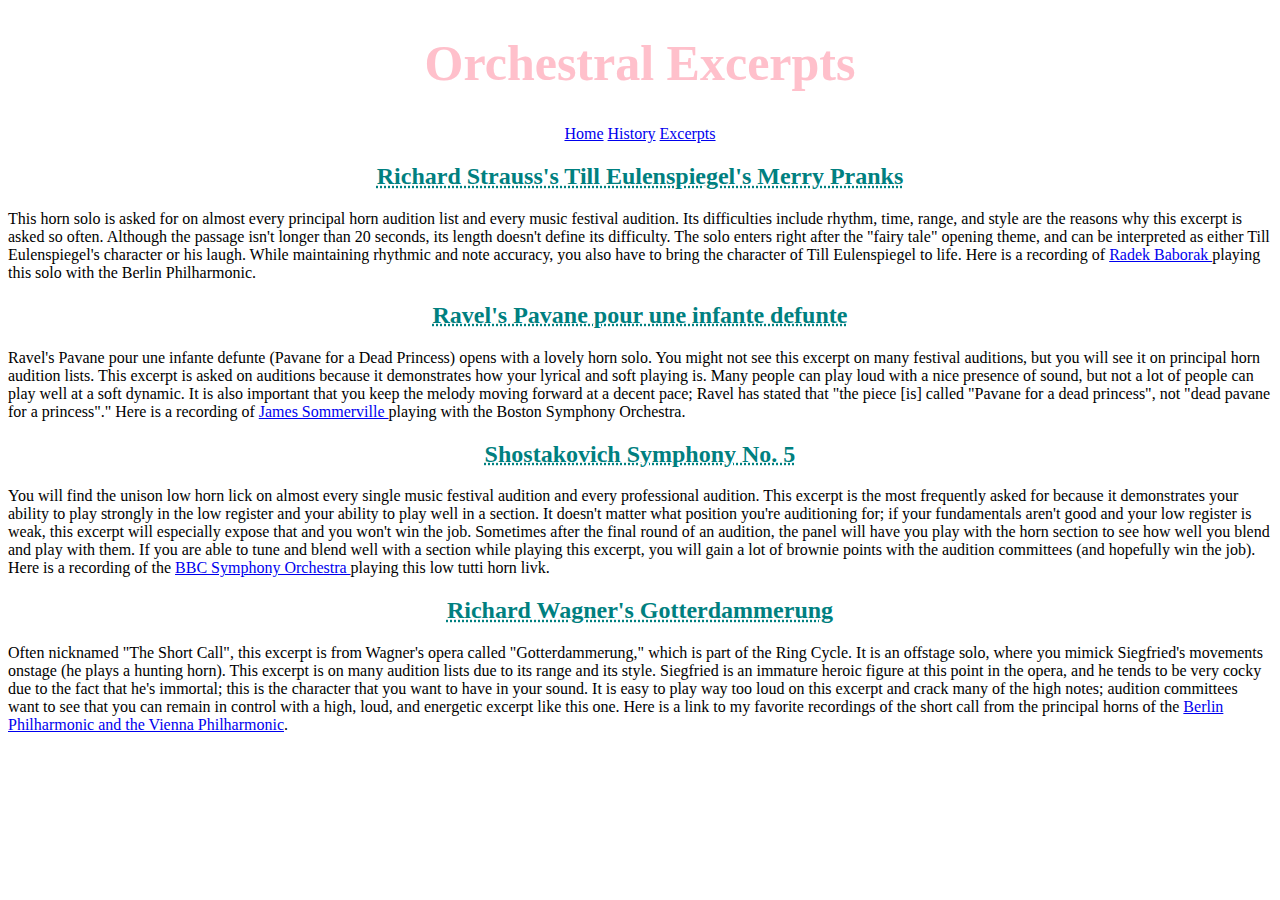
<file: Responsive Website/Excerpts.HTML>
<!DOCTYPE HTML>
<head>
<title> Excerpts Page </title>
<meta charset="utf-8">
<meta name="Brittaney Pertsas" content="author">
<meta name= "keywords" content="Responsive Wesbite">
<link href="desktop.css" type="text/css" rel="stylesheet" media="only screen and (min-width: 961px)">
<link href="mobile.css" type="text/css" rel="stylesheet" media="only screen and (max-width: 960px)">
</head>

<main>

<header>
<h1> Orchestral Excerpts </h1>
</header>

<div class="navbar">
<nav>
  <ul>
    <li> <a href="HomePage.html">Home</a></li>
    <li> <a href="History.HTML">History</a></li>
        <li> <a href="Excerpts.HTML">Excerpts</a></li>
        </ul>
      </nav>
    </div>

  <div class="mainpage">

<h2> Richard Strauss's Till Eulenspiegel's Merry Pranks </h2>
<p> This horn solo is asked for on almost every principal horn audition list and every music festival audition. Its difficulties include
  rhythm, time, range, and style are the reasons why this excerpt is asked so often. Although the passage isn't longer than 20 seconds,
  its length doesn't define its difficulty. The solo enters right after the "fairy tale" opening theme, and can be interpreted as either
  Till Eulenspiegel's character or his laugh. While maintaining rhythmic and note accuracy, you also have to bring the character of
  Till Eulenspiegel to life. Here is a recording of <a href="https://www.youtube.com/watch?v=VoSRJxXf1vY">Radek Baborak </a> playing this solo
    with the Berlin Philharmonic.

<h2> Ravel's Pavane pour une infante defunte </h2>
<p> Ravel's Pavane pour une infante defunte (Pavane for a Dead Princess) opens with a lovely horn solo. You might not see this excerpt
  on many festival auditions, but you will see it on principal horn audition lists. This excerpt is asked on auditions because it
  demonstrates how your lyrical and soft playing is. Many people can play loud with a nice presence of sound, but not a lot of people
  can play well at a soft dynamic. It is also important that you keep the melody moving forward at a decent pace; Ravel has stated that
  "the piece [is] called "Pavane for a dead princess", not "dead pavane for a princess"." Here is a recording of <a href="https://www.youtube.com/watch?v=XEiUZ-MU4rQ">
    James Sommerville </a> playing with the Boston Symphony Orchestra.

<h2> Shostakovich Symphony No. 5 </h2>
<p> You will find the unison low horn lick on almost every single music festival audition and every professional audition. This excerpt is the most frequently
  asked for because it demonstrates your ability to play strongly in the low register and your ability to play well in a section. It doesn't matter what
  position you're auditioning for; if your fundamentals aren't good and your low register is weak, this excerpt will especially expose that and you won't
    win the job. Sometimes after the final round of an audition, the panel will have you play with the horn section to see how well you blend and play with them.
    If you are able to tune and blend well with a section while playing this excerpt, you will gain a lot of brownie points with the audition committees (and hopefully
    win the job). Here is a recording of the <a href="https://www.youtube.com/watch?v=zj5XXzfh0Sk"> BBC Symphony Orchestra </a> playing this low tutti horn livk.

<h2> Richard Wagner's Gotterdammerung </h2>
<p> Often nicknamed "The Short Call", this excerpt is from Wagner's opera called
"Gotterdammerung," which is part of the Ring Cycle. It is an offstage solo, where you mimick Siegfried's movements onstage
(he plays a hunting horn). This excerpt is on many audition lists due to its range and its style. Siegfried is an immature
heroic figure at this point in the opera, and he tends to be very cocky due to the fact that he's immortal; this is the character
that you want to have in your sound. It is easy to play way too loud on this excerpt and crack many of the high notes; audition
committees want to see that you can remain in control with a high, loud, and energetic excerpt like this one. Here is a link to my
favorite recordings of the short call from the principal horns of the <a href="https://hornsociety.org/wagner/wagner-gsc">
Berlin Philharmonic and the Vienna Philharmonic</a>.

</div>
</main>
</file>
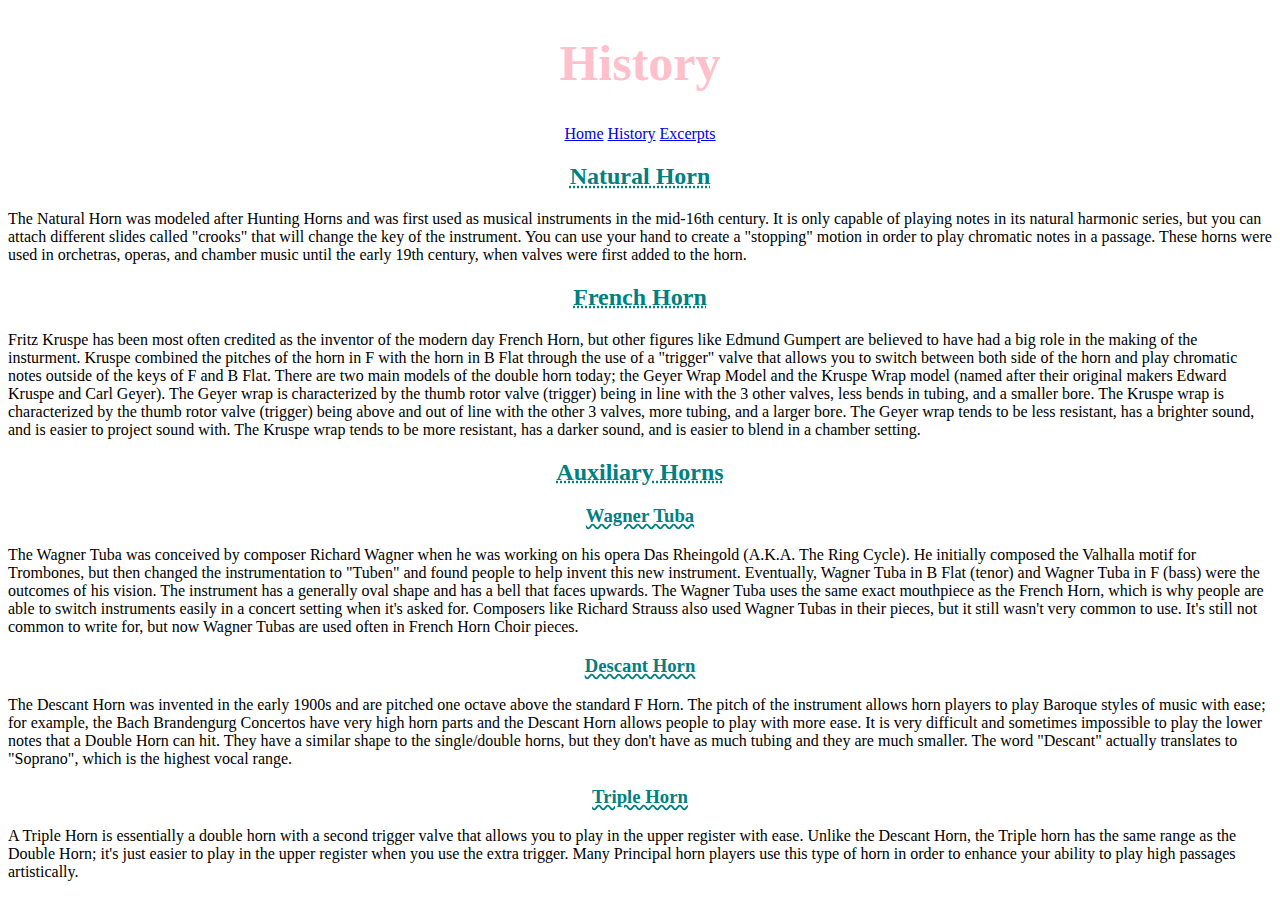
<file: Responsive Website/History.HTML>
<!DOCTYPE HTML>

<head>
<meta charset="utf-8">
<meta name="Brittaney Pertsas" content="author">
<meta name= "keywords" content="Responsive Wesbite">
<link href="desktop.css" type="text/css" rel="stylesheet" media="only screen and (min-width: 961px)">
<link href="mobile.css" type="text/css" rel="stylesheet" media="only screen and (max-width: 960px)">
</head>

<main>

<header>
<h1> History </h1>
</header>

<div class="navbar">
<nav>
  <ul>
    <li> <a href="HomePage.html">Home</a></li>
    <li> <a href="History.HTML">History</a></li>
  <li> <a href="Excerpts.HTML">Excerpts</a></li>
        </ul>
      </nav>
    </div>

<div class="mainpage">

    <h2> Natural Horn </h2>
    <p> The Natural Horn was modeled after Hunting Horns and was first used as musical instruments in the mid-16th century.
      It is only capable of playing notes in its natural harmonic series, but you can attach different slides called "crooks"
      that will change the key of the instrument. You can use your hand to create a "stopping" motion in order to play chromatic
      notes in a passage. These horns were used in orchetras, operas, and chamber music until the early 19th century, when valves
      were first added to the horn. </p>

      <h2> French Horn </h2>
      <p> Fritz Kruspe has been most often credited as the inventor of the modern day French Horn, but other figures
        like Edmund Gumpert are believed to have had a big role in the making of the insturment. Kruspe combined the
        pitches of the horn in F with the horn in B Flat through the use of a "trigger" valve that allows you to switch
        between both side of the horn and play chromatic notes outside of the keys of F and B Flat. There are two main
        models of the double horn today; the Geyer Wrap Model and the Kruspe Wrap model (named after their original makers
        Edward Kruspe and Carl Geyer). The Geyer wrap is characterized by the thumb rotor valve (trigger) being in line with the 3 other valves,
        less bends in tubing, and a smaller bore. The Kruspe wrap is characterized by the thumb rotor valve (trigger) being
        above and out of line with the other 3 valves, more tubing, and a larger bore. The Geyer wrap tends to be less resistant,
        has a brighter sound, and is easier to project sound with.  The Kruspe wrap tends to be more resistant,
        has a darker sound, and is easier to blend in a chamber setting. </p>

        <h2> Auxiliary Horns </h2>

        <h3> Wagner Tuba </h3>
        <p> The Wagner Tuba was conceived by composer Richard Wagner when he was working on his opera Das Rheingold
          (A.K.A. The Ring Cycle). He initially composed the Valhalla motif for Trombones, but then changed the instrumentation
          to "Tuben" and found people to help invent this new instrument. Eventually, Wagner Tuba in B Flat (tenor) and Wagner Tuba
          in F (bass) were the outcomes of his vision. The instrument has a generally oval shape and has a bell that faces
          upwards. The Wagner Tuba uses the same exact mouthpiece as the French Horn, which is why people are able to switch
          instruments easily in a concert setting when it's asked for. Composers like Richard Strauss also used Wagner Tubas
          in their pieces, but it still wasn't very common to use. It's still not common to write for, but now Wagner Tubas
          are used often in French Horn Choir pieces. </p>

        <h3> Descant Horn </h3>
          <p> The Descant Horn was invented in the early 1900s and are pitched one octave above the standard F Horn.
            The pitch of the instrument allows horn players to play Baroque styles of music with ease; for example, the Bach Brandengurg
            Concertos have very high horn parts and the Descant Horn allows people to play with more ease. It is very difficult and sometimes impossible to play
            the lower notes that a Double Horn can hit. They have a similar shape to the single/double horns, but they don't have as much tubing and they are much smaller.
            The word "Descant" actually translates to "Soprano", which is the highest vocal range. </p>

          <h3> Triple Horn </h3>
        <p> A Triple Horn is essentially a double horn with a second trigger valve that allows you to play in the upper
          register with ease. Unlike the Descant Horn, the Triple horn has the same range as the Double Horn; it's just
          easier to play in the upper register when you use the extra trigger. Many Principal horn players use this type
          of horn in order to enhance your ability to play high passages artistically. </p>

        </div>
      </main>
</file>
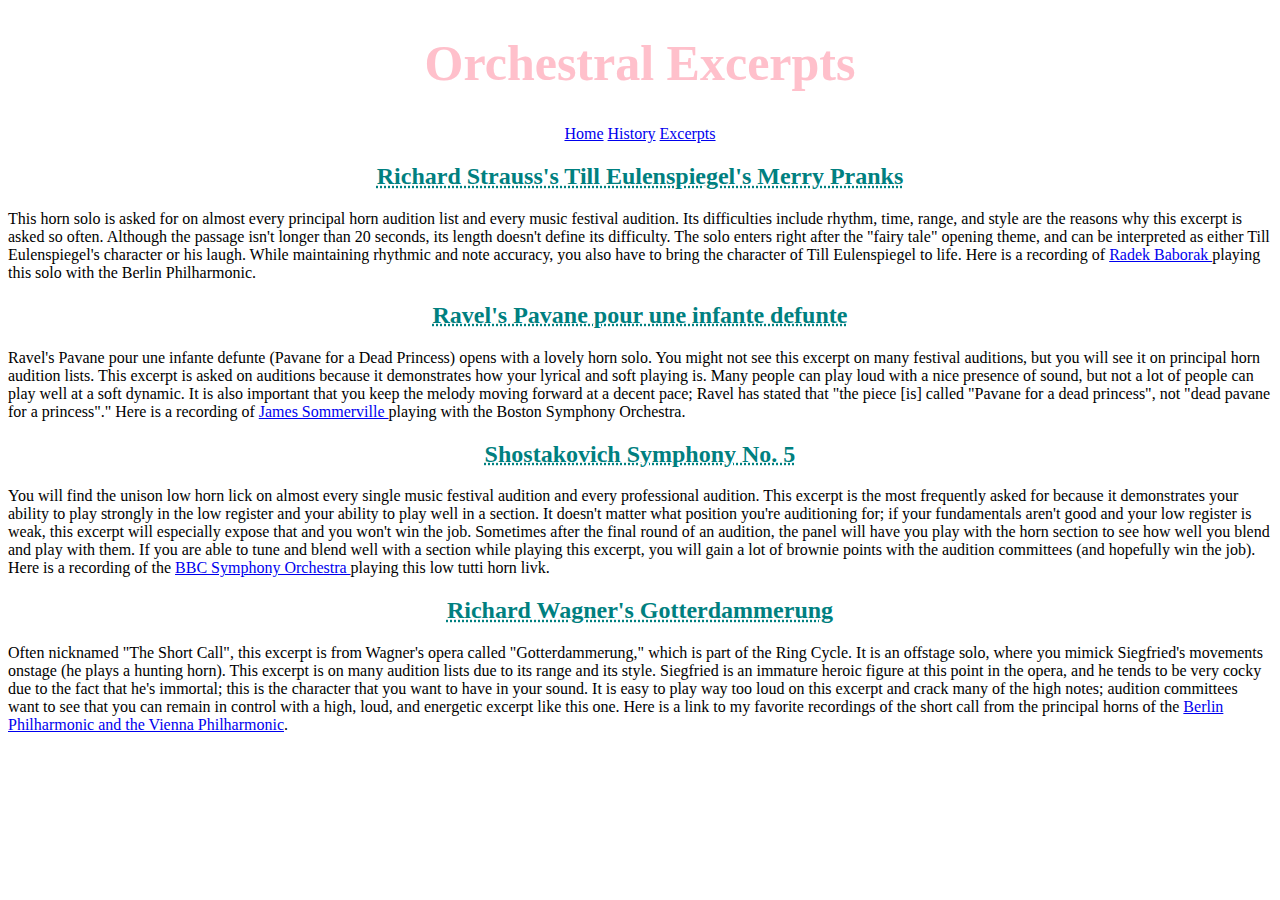
<file: Responsive Website/Responsive Website/Excerpts.HTML>
<!DOCTYPE HTML>
<head>
<title> Excerpts Page </title>

<meta charset="utf-8">
<meta name="Brittaney Pertsas" content="author">
<meta name= "keywords" content="Responsive Wesbite">
<link href="desktop.css" type="text/css" rel="stylesheet" media="only screen and (min-width: 961px)">
<link href="mobile.css" type="text/css" rel="stylesheet" media="only screen and (max-width: 960px)">
</head>

<main>

<header>
<h1> Orchestral Excerpts </h1>
</header>

<div class="navbar">
<nav>
  <ul>
    <li> <a href="HomePage.html">Home</a></li>
    <li> <a href="History.HTML">History</a></li>
        <li> <a href="Excerpts.HTML">Excerpts</a></li>
        </ul>
      </nav>
    </div>

  <div class="mainpage">

<h2> Richard Strauss's Till Eulenspiegel's Merry Pranks </h2>
<p> This horn solo is asked for on almost every principal horn audition list and every music festival audition. Its difficulties include
  rhythm, time, range, and style are the reasons why this excerpt is asked so often. Although the passage isn't longer than 20 seconds,
  its length doesn't define its difficulty. The solo enters right after the "fairy tale" opening theme, and can be interpreted as either
  Till Eulenspiegel's character or his laugh. While maintaining rhythmic and note accuracy, you also have to bring the character of
  Till Eulenspiegel to life. Here is a recording of <a href="https://www.youtube.com/watch?v=VoSRJxXf1vY">Radek Baborak </a> playing this solo
    with the Berlin Philharmonic.

<h2> Ravel's Pavane pour une infante defunte </h2>
<p> Ravel's Pavane pour une infante defunte (Pavane for a Dead Princess) opens with a lovely horn solo. You might not see this excerpt
  on many festival auditions, but you will see it on principal horn audition lists. This excerpt is asked on auditions because it
  demonstrates how your lyrical and soft playing is. Many people can play loud with a nice presence of sound, but not a lot of people
  can play well at a soft dynamic. It is also important that you keep the melody moving forward at a decent pace; Ravel has stated that
  "the piece [is] called "Pavane for a dead princess", not "dead pavane for a princess"." Here is a recording of <a href="https://www.youtube.com/watch?v=XEiUZ-MU4rQ">
    James Sommerville </a> playing with the Boston Symphony Orchestra.

<h2> Shostakovich Symphony No. 5 </h2>
<p> You will find the unison low horn lick on almost every single music festival audition and every professional audition. This excerpt is the most frequently
  asked for because it demonstrates your ability to play strongly in the low register and your ability to play well in a section. It doesn't matter what
  position you're auditioning for; if your fundamentals aren't good and your low register is weak, this excerpt will especially expose that and you won't
    win the job. Sometimes after the final round of an audition, the panel will have you play with the horn section to see how well you blend and play with them.
    If you are able to tune and blend well with a section while playing this excerpt, you will gain a lot of brownie points with the audition committees (and hopefully
    win the job). Here is a recording of the <a href="https://www.youtube.com/watch?v=zj5XXzfh0Sk"> BBC Symphony Orchestra </a> playing this low tutti horn livk.

<h2> Richard Wagner's Gotterdammerung </h2>
<p> Often nicknamed "The Short Call", this excerpt is from Wagner's opera called
"Gotterdammerung," which is part of the Ring Cycle. It is an offstage solo, where you mimick Siegfried's movements onstage
(he plays a hunting horn). This excerpt is on many audition lists due to its range and its style. Siegfried is an immature
heroic figure at this point in the opera, and he tends to be very cocky due to the fact that he's immortal; this is the character
that you want to have in your sound. It is easy to play way too loud on this excerpt and crack many of the high notes; audition
committees want to see that you can remain in control with a high, loud, and energetic excerpt like this one. Here is a link to my
favorite recordings of the short call from the principal horns of the <a href="https://hornsociety.org/wagner/wagner-gsc">
Berlin Philharmonic and the Vienna Philharmonic</a>.

</div>
</main>
</HTML>
</file>
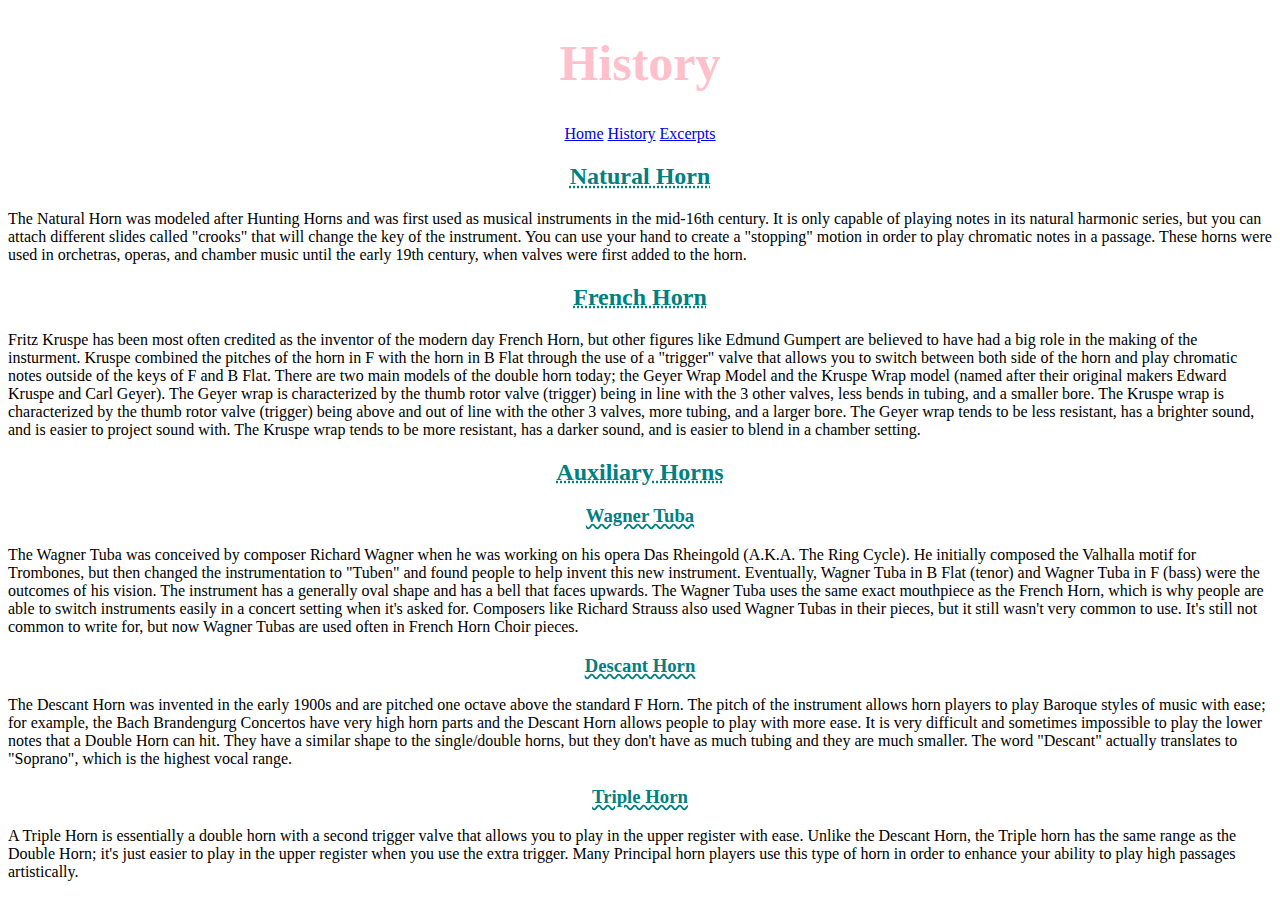
<file: Responsive Website/Responsive Website/History.HTML>
<!DOCTYPE HTML>
<head>

  <title> History </title>

<meta charset="utf-8">
<meta name="Brittaney Pertsas" content="author">
<meta name= "keywords" content="Responsive Wesbite">
<link href="desktop.css" type="text/css" rel="stylesheet" media="only screen and (min-width: 961px)">
<link href="mobile.css" type="text/css" rel="stylesheet" media="only screen and (max-width: 960px)">

</head>

<main>

<header>
<h1> History </h1>
</header>

<div class="navbar">
<nav>
  <ul>
    <li> <a href="HomePage.html">Home</a></li>
    <li> <a href="History.HTML">History</a></li>
  <li> <a href="Excerpts.HTML">Excerpts</a></li>
        </ul>
      </nav>
    </div>

<div class="mainpage">

    <h2> Natural Horn </h2>
    <p> The Natural Horn was modeled after Hunting Horns and was first used as musical instruments in the mid-16th century.
      It is only capable of playing notes in its natural harmonic series, but you can attach different slides called "crooks"
      that will change the key of the instrument. You can use your hand to create a "stopping" motion in order to play chromatic
      notes in a passage. These horns were used in orchetras, operas, and chamber music until the early 19th century, when valves
      were first added to the horn. </p>

      <h2> French Horn </h2>
      <p> Fritz Kruspe has been most often credited as the inventor of the modern day French Horn, but other figures
        like Edmund Gumpert are believed to have had a big role in the making of the insturment. Kruspe combined the
        pitches of the horn in F with the horn in B Flat through the use of a "trigger" valve that allows you to switch
        between both side of the horn and play chromatic notes outside of the keys of F and B Flat. There are two main
        models of the double horn today; the Geyer Wrap Model and the Kruspe Wrap model (named after their original makers
        Edward Kruspe and Carl Geyer). The Geyer wrap is characterized by the thumb rotor valve (trigger) being in line with the 3 other valves,
        less bends in tubing, and a smaller bore. The Kruspe wrap is characterized by the thumb rotor valve (trigger) being
        above and out of line with the other 3 valves, more tubing, and a larger bore. The Geyer wrap tends to be less resistant,
        has a brighter sound, and is easier to project sound with.  The Kruspe wrap tends to be more resistant,
        has a darker sound, and is easier to blend in a chamber setting. </p>

        <h2> Auxiliary Horns </h2>

        <h3> Wagner Tuba </h3>
        <p> The Wagner Tuba was conceived by composer Richard Wagner when he was working on his opera Das Rheingold
          (A.K.A. The Ring Cycle). He initially composed the Valhalla motif for Trombones, but then changed the instrumentation
          to "Tuben" and found people to help invent this new instrument. Eventually, Wagner Tuba in B Flat (tenor) and Wagner Tuba
          in F (bass) were the outcomes of his vision. The instrument has a generally oval shape and has a bell that faces
          upwards. The Wagner Tuba uses the same exact mouthpiece as the French Horn, which is why people are able to switch
          instruments easily in a concert setting when it's asked for. Composers like Richard Strauss also used Wagner Tubas
          in their pieces, but it still wasn't very common to use. It's still not common to write for, but now Wagner Tubas
          are used often in French Horn Choir pieces. </p>

        <h3> Descant Horn </h3>
          <p> The Descant Horn was invented in the early 1900s and are pitched one octave above the standard F Horn.
            The pitch of the instrument allows horn players to play Baroque styles of music with ease; for example, the Bach Brandengurg
            Concertos have very high horn parts and the Descant Horn allows people to play with more ease. It is very difficult and sometimes impossible to play
            the lower notes that a Double Horn can hit. They have a similar shape to the single/double horns, but they don't have as much tubing and they are much smaller.
            The word "Descant" actually translates to "Soprano", which is the highest vocal range. </p>

          <h3> Triple Horn </h3>
        <p> A Triple Horn is essentially a double horn with a second trigger valve that allows you to play in the upper
          register with ease. Unlike the Descant Horn, the Triple horn has the same range as the Double Horn; it's just
          easier to play in the upper register when you use the extra trigger. Many Principal horn players use this type
          of horn in order to enhance your ability to play high passages artistically. </p>

        </div>
      </main>

    </HTML>
</file>
<file: Responsive Website/desktop.css>
header{
color: pink;
font-size: 25px;
text-align: center;
}

nav {
  grid-area: nav;
  text-decoration: none;
  list-style-type: none;
  text-align: center;
}

nav ul{
  text-decoration: none;
  list-style-type: none;
  margin: 0;
  padding: 0;
}

#colorbar{
background-color: magenta;
height: 100px;
}

nav ul li{
  text-decoration: none;
  list-style-type: none;
  display: inline;
}

a:hover{
  background-color: teal;
}

.container{
  display: grid;
  grid-template-columns: repeat(auto-fit, 300px);
grid-column-gap: 200px;
grid-row-gap: 50px;
}

.mainpage{
  max-width: 100%
}

.Item1{
  width: 350px;
  height: 400px;

}

.Item2{
width: 350px;
height: 400px;

}
.Item3{
  width: 350px;
  height: 400px;
}

h2{
  text-align: center;
  text-decoration: underline;
  text-decoration-style: dotted;
  color: teal;
}

h3{
  text-align: center;
  text-decoration: underline;
  text-decoration-style: wavy;
  color: teal;
}
</file>
<file: Responsive Website/mobile.css>
@import "desktop.css";

.Container{
  display: inline-block;
}

a:hover{
  color: white;
}

nav ul li{
  display: block;
}
</file>
<file: Responsive Website/Responsive Website/desktop.css>
header{
color: pink;
font-size: 25px;
text-align: center;
}

nav {
  grid-area: nav;
  text-decoration: none;
  list-style-type: none;
  text-align: center;
}

nav ul{
  text-decoration: none;
  list-style-type: none;
  margin: 0;
  padding: 0;
}

#colorbar{
background-color: magenta;
height: 100px;
}

nav ul li{
  text-decoration: none;
  list-style-type: none;
  display: inline;
}

a:hover{
  background-color: teal;
}

.container{
  display: grid;
  grid-template-columns: repeat(auto-fit, 300px);
grid-column-gap: 200px;
grid-row-gap: 50px;
}

.mainpage{
  max-width: 100%
}

.Item1{
  width: 350px;
  height: 400px;

}

.Item2{
width: 350px;
height: 400px;

}
.Item3{
  width: 350px;
  height: 400px;
}

h2{
  text-align: center;
  text-decoration: underline;
  text-decoration-style: dotted;
  color: teal;
}

h3{
  text-align: center;
  text-decoration: underline;
  text-decoration-style: wavy;
  color: teal;
}
</file>
<file: Responsive Website/Responsive Website/mobile.css>
@import "desktop.css";

.Container{
  display: inline-block;
}

a:hover{
  color: white;
}

nav ul li{
  display: block;
}
</file>
